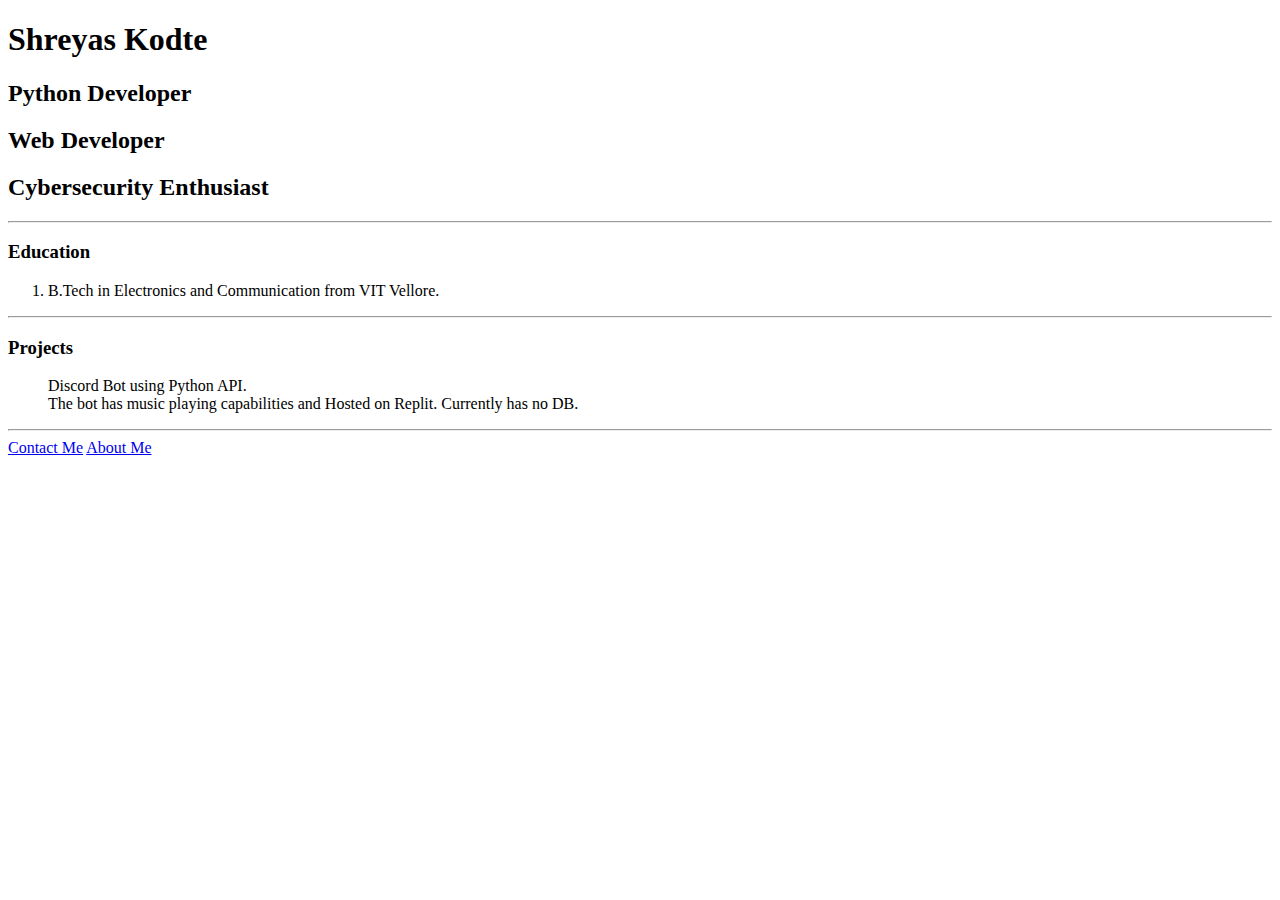
<file: public/resume.html>
<!DOCTYPE html>
<html lang="en">
<head>
    <meta charset="UTF-8">
    <meta name="viewport" content="width=device-width, initial-scale=1.0">
    <title>My Resume</title>
</head>
<body>
  <h1>Shreyas Kodte</h1>
  <h2>Python Developer</h2>
  <h2>Web Developer</h2>
  <h2>Cybersecurity Enthusiast</h2>
  
  <hr/>
  <h3>Education</h3>
  <ol>
    <li><p>B.Tech in Electronics and Communication from VIT Vellore.</p></li>
  </ol>  
  
  <hr/>
  <h3>Projects</h3>
    <ol>
      <p>Discord Bot using Python API. <br/>The bot has music playing capabilities and Hosted on Replit. Currently has no DB.</p>
    </ol>
  <hr/>
  <a href="./public/contact.html"> Contact Me</a>
  <a href="./public/about.html">About Me</a>
</body>
</html>
</file>
